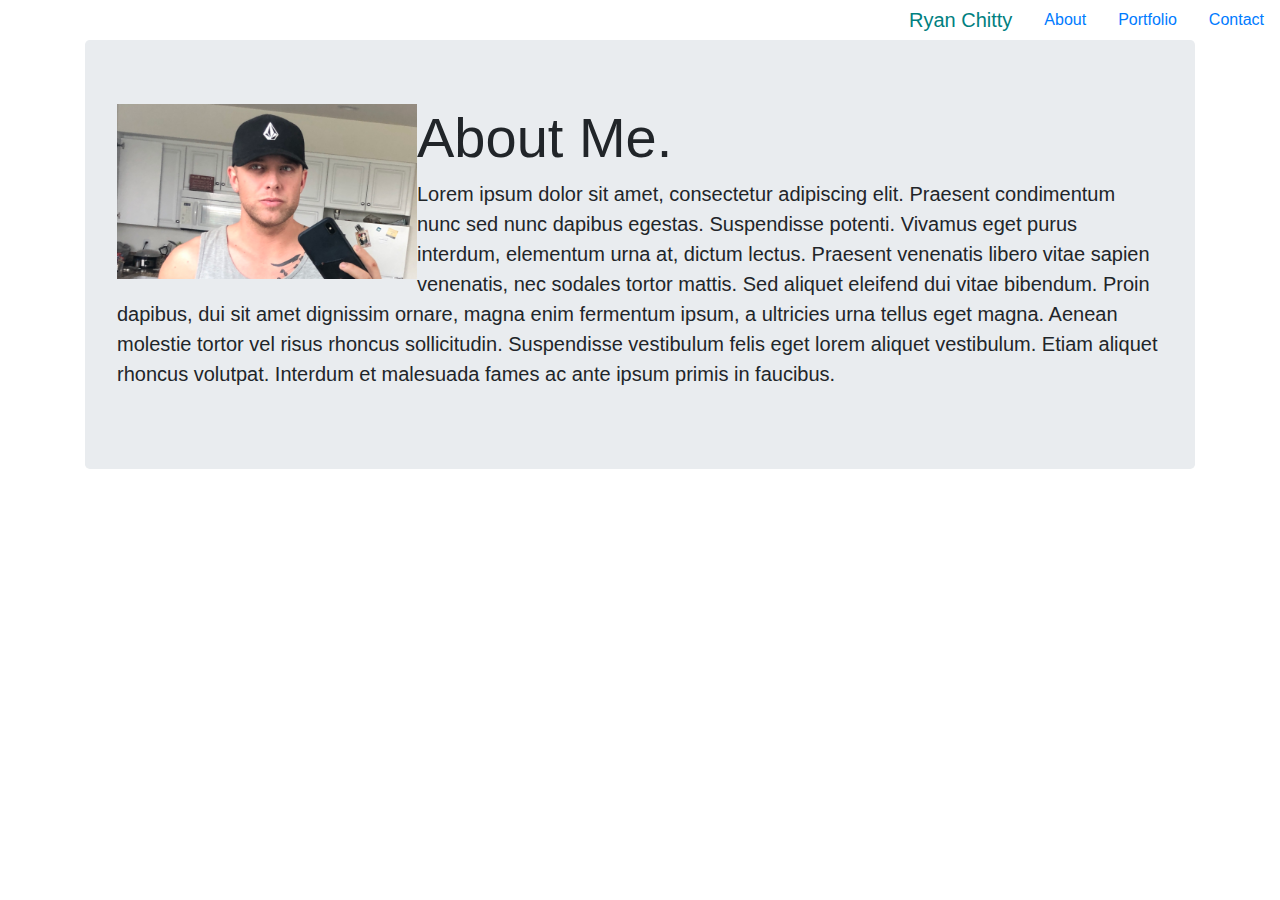
<file: index.html>
<!DOCTYPE html>
<html>
    <head>
        <title>About Me</title>
        <link rel="stylesheet" type="text/css" href="assets/css/style.css">
        <link rel="stylesheet" href="https://maxcdn.bootstrapcdn.com/bootstrap/4.0.0/css/bootstrap.min.css" integrity="sha384-Gn5384xqQ1aoWXA+058RXPxPg6fy4IWvTNh0E263XmFcJlSAwiGgFAW/dAiS6JXm" crossorigin="anonymous">
    </head>
    <body>
        
            
          
            <ul class="nav justify-content-end">
                <a style="color: teal" class="navbar-brand" href="#">Ryan Chitty</a>
                    <li class="nav-item">
                      <a class="nav-link active" href="#">About</a>
                    </li>
                    <li class="nav-item">
                      <a class="nav-link" href="portfolio.html">Portfolio</a>
                    </li>
                    <li class="nav-item">
                      <a class="nav-link" href="contact.html">Contact</a>
                    </li>
          </ul>
          


      
        
        
    <div class="container">
            <div class="jumbotron">
                    <img src="assets/images/ryanchitty.jpg" alt="Ryan Chitty" width="300" height="175">
                    <h1 class="display-4">About Me.</h1>
                    <p class="lead">Lorem ipsum dolor sit amet, consectetur adipiscing elit. Praesent condimentum nunc sed nunc dapibus egestas. Suspendisse potenti. Vivamus eget purus interdum, elementum urna at, dictum lectus. Praesent venenatis libero vitae sapien venenatis, nec sodales tortor mattis. Sed aliquet eleifend dui vitae bibendum. Proin dapibus, dui sit amet dignissim ornare, magna enim fermentum ipsum, a ultricies urna tellus eget magna. Aenean molestie tortor vel risus rhoncus sollicitudin. Suspendisse vestibulum felis eget lorem aliquet vestibulum. Etiam aliquet rhoncus volutpat. Interdum et malesuada fames ac ante ipsum primis in faucibus.

                        </p>
                   
                  </div>
        
        </div>
        
        
        


</div>
    </body>
</html>
</file>
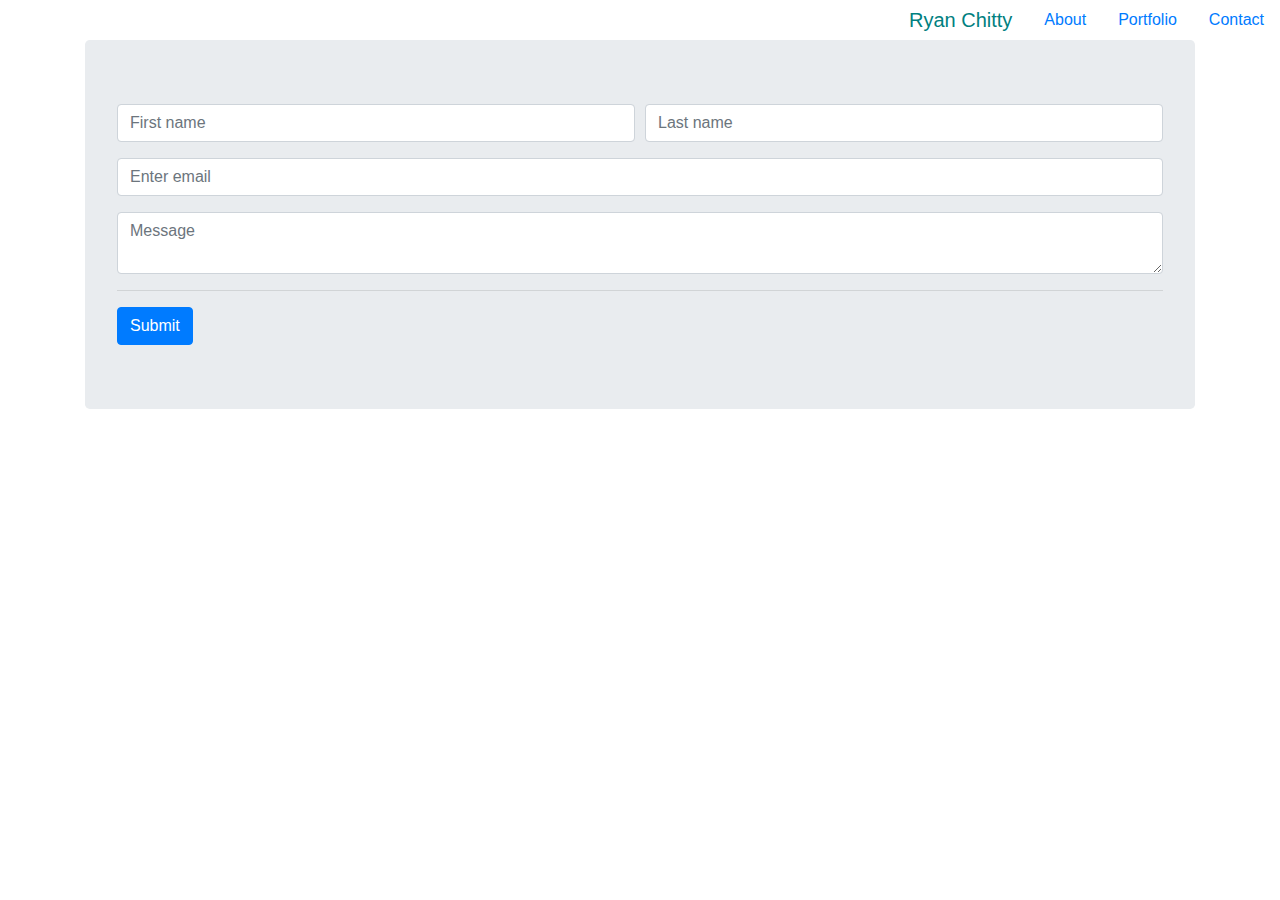
<file: contact.html>
<!DOCTYPE html>
<html>
    <head>
        <title>Contact</title>
        <!-- <link rel="stylesheet" type="text/css" href="assets/css/style.css"> -->
        <link rel="stylesheet" href="https://maxcdn.bootstrapcdn.com/bootstrap/4.0.0/css/bootstrap.min.css" integrity="sha384-Gn5384xqQ1aoWXA+058RXPxPg6fy4IWvTNh0E263XmFcJlSAwiGgFAW/dAiS6JXm" crossorigin="anonymous">
    </head>
    <body>
       


            <ul class="nav justify-content-end">
                <a style="color: teal" class="navbar-brand" href="#">Ryan Chitty</a>
                    <li class="nav-item">
                      <a class="nav-link" href="index.html">About</a>
                    </li>
                    <li class="nav-item">
                      <a class="nav-link" href="portfolio.html">Portfolio</a>
                    </li>
                    <li class="nav-item">
                      <a class="nav-link active" href="#">Contact</a>
                    </li>
                    </ul>

<!-- container begin -->
<div class="container">
<!-- jumbotron begin -->
<div class="jumbotron">
<!-- form BEGIN -->
<form>
    <div class="form-group">
        <div class="form-row">
                <!-- <label for="inputName">Name</label> -->
          <div class="col">
            <input type="text" class="form-control" id="inputName" placeholder="First name">
          </div>
          <div class="col">
            <input type="text" class="form-control" id="inputName" placeholder="Last name">
          </div>
        </div>
        </div>
        <!-- name form END -->
        <!-- email form BEGIN -->
        <div class="form-group">
                <!-- <label for="inputEmail">Email address</label> -->
                <input type="email" class="form-control" id="inputEmail" aria-describedby="emailHelp" placeholder="Enter email">
                <!-- email form END -->
              </div>

              <div class="input-group">
                  <textarea class="form-control" aria-label="With textarea" placeholder="Message"></textarea>
                </div>
                <hr>
                  <button type="submit" class="btn btn-primary">Submit</button>
                  
<!-- form END -->
      </form>




<!-- jumbotron end -->
</div>
<!-- container end -->
</div>


</div>
    </body>
</html>
</file>
<file: assets/css/style.css>
/* body{
    padding-top: -22px;
    background-image: url("https://www.toptal.com/designers/subtlepatterns/patterns/gravel.png");
} */


img {
    float: left;
}
</file>
